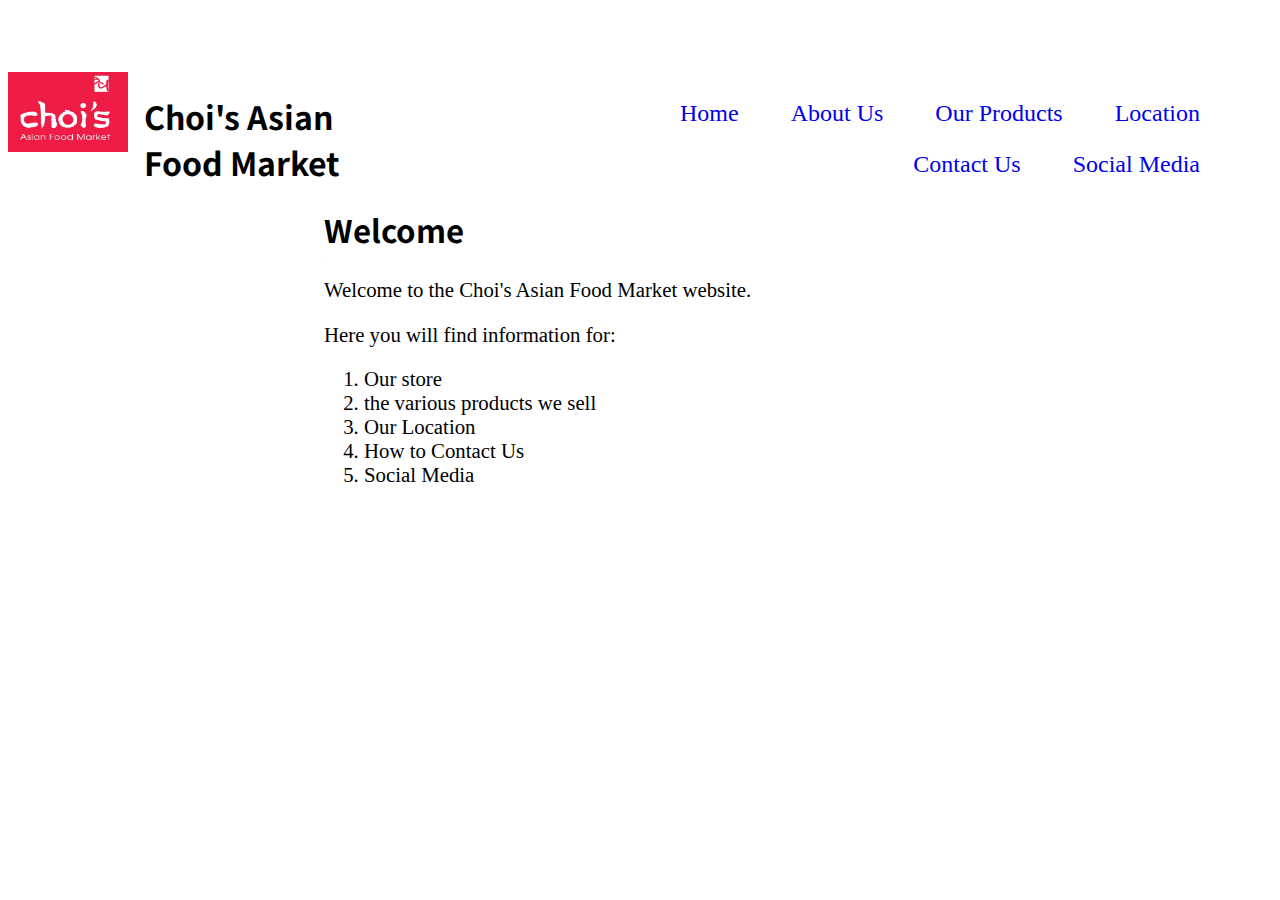
<file: index.html>
<!DOCTYPE html>
<!--
	Student Name: Joseph Choei
	File Name: index.html
-->
<html lang="en">
<head>
	<title>Home Page</title>
	<meta charset="utf-8">
	<link rel="stylesheet" href="css/styles.css">
</head>

<body>
	<header>
		<img src="images/logo.png" height="80" width="120">
		<h1>Choi's Asian Food Market</h1>
	</header>

	<nav>
		<ul>
			<li><a href="index.html">Home</a></li>
			<li><a href="about.html">About Us</a></li>
			<li><a href="products.html">Our Products</a></li>
			<li><a href="location.html">Location</a></li>
			<li><a href="contact.html">Contact Us</a></li>
			<li><a href="social.html">Social Media</a></li>
		</ul>
	</nav>

	<main>
		<h2>Welcome</h2>
		<p>Welcome to the Choi's Asian Food Market website.</p>
		<p>Here you will find information for: </p>
		<ol>
			<li>Our store</li>
			<li>the various products we sell</li>
			<li>Our Location</li>
			<li>How to Contact Us</li>
			<li>Social Media</li>
		</ol>
	</main>
	
</body>
</html>
</file>
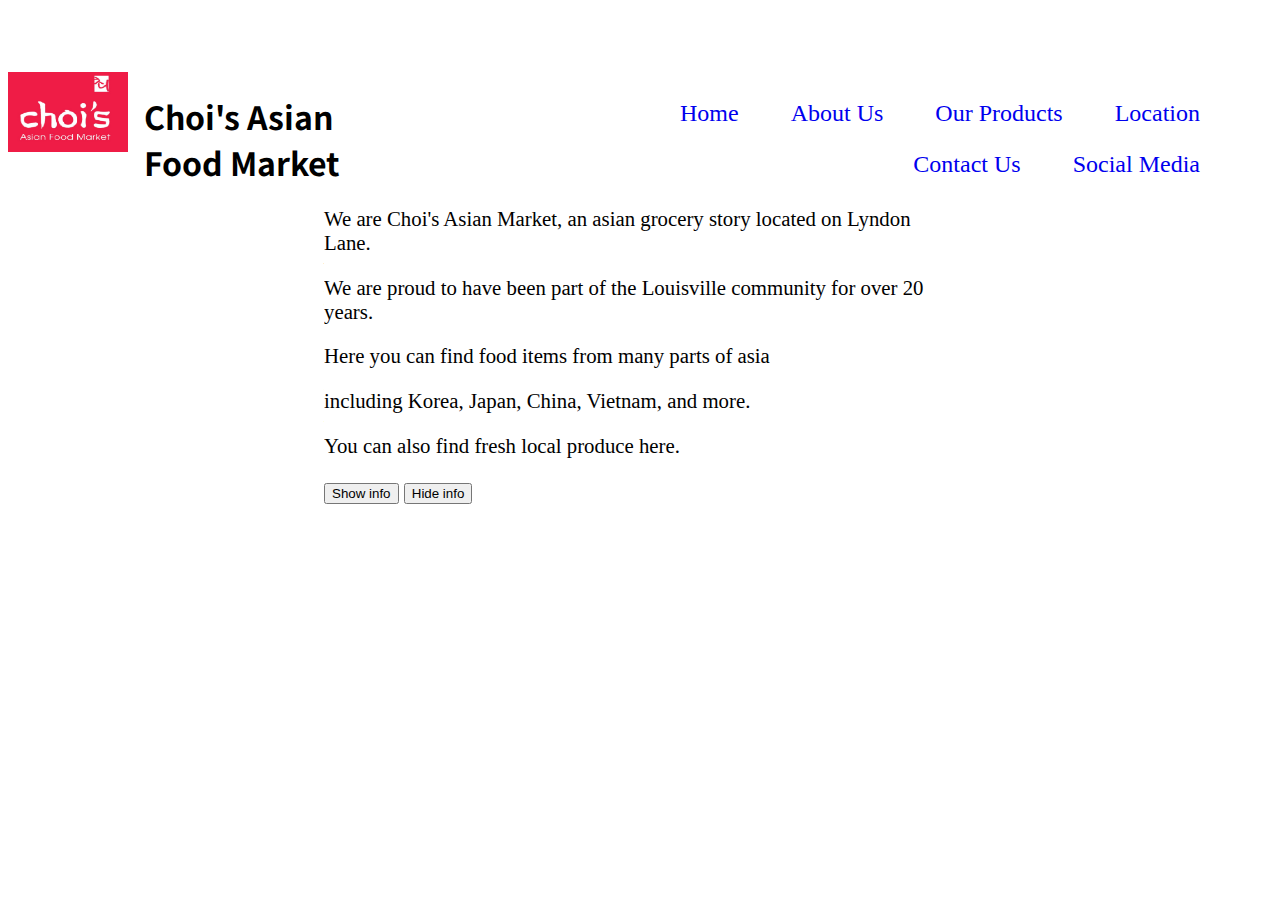
<file: about.html>
<!DOCTYPE html>
<!--
	Student Name: Joseph Choei
	File Name: about.html
-->
<html lang="en">
<head>
	<title>About Us</title>
	<script src="https://code.jquery.com/jquery-3.7.1.min.js"></script>
	<meta charset="utf-8">
	<link rel="stylesheet" href="css/styles.css">
</head>

<body>
	<header>
		<img src="images/logo.png" height="80" width="120">
		<h1>Choi's Asian Food Market</h1>
	</header>

	<nav>
		<ul>
			<li><a href="index.html">Home</a></li>
			<li><a href="about.html">About Us</a></li>
			<li><a href="products.html">Our Products</a></li>
			<li><a href="location.html">Location</a></li>
			<li><a href="contact.html">Contact Us</a></li>
			<li><a href="social.html">Social Media</a></li>
		</ul>
	</nav>

	<main>
		
		
		<div class="box" id="fadeText">
			<p>We are Choi's Asian Market, an asian grocery story located on Lyndon Lane.</p>
			<p>We are proud to have been part of the Louisville community for over 20 years.</p>
			<p>Here you can find food items from many parts of asia</p>
			<p>including Korea, Japan, China, Vietnam, and more.</p>
			<p>You can also find fresh local produce here.<p>
		</div>
		
		<div class="button-container">
				<button id="fadeInButton">Show info</button>
				<button id="fadeOutButton">Hide info</button>
		</div>
		</div>
		
		<script>
			$(document).ready(function() {
				$("#fadeInButton").click(function() {
					$("#fadeText").fadeIn(1000);
				});
				
				$("#fadeOutButton").click(function() {
					$("#fadeText").fadeOut(1000);
				});
			});
		</script>
				
	</main>

</body>
</html>
</file>
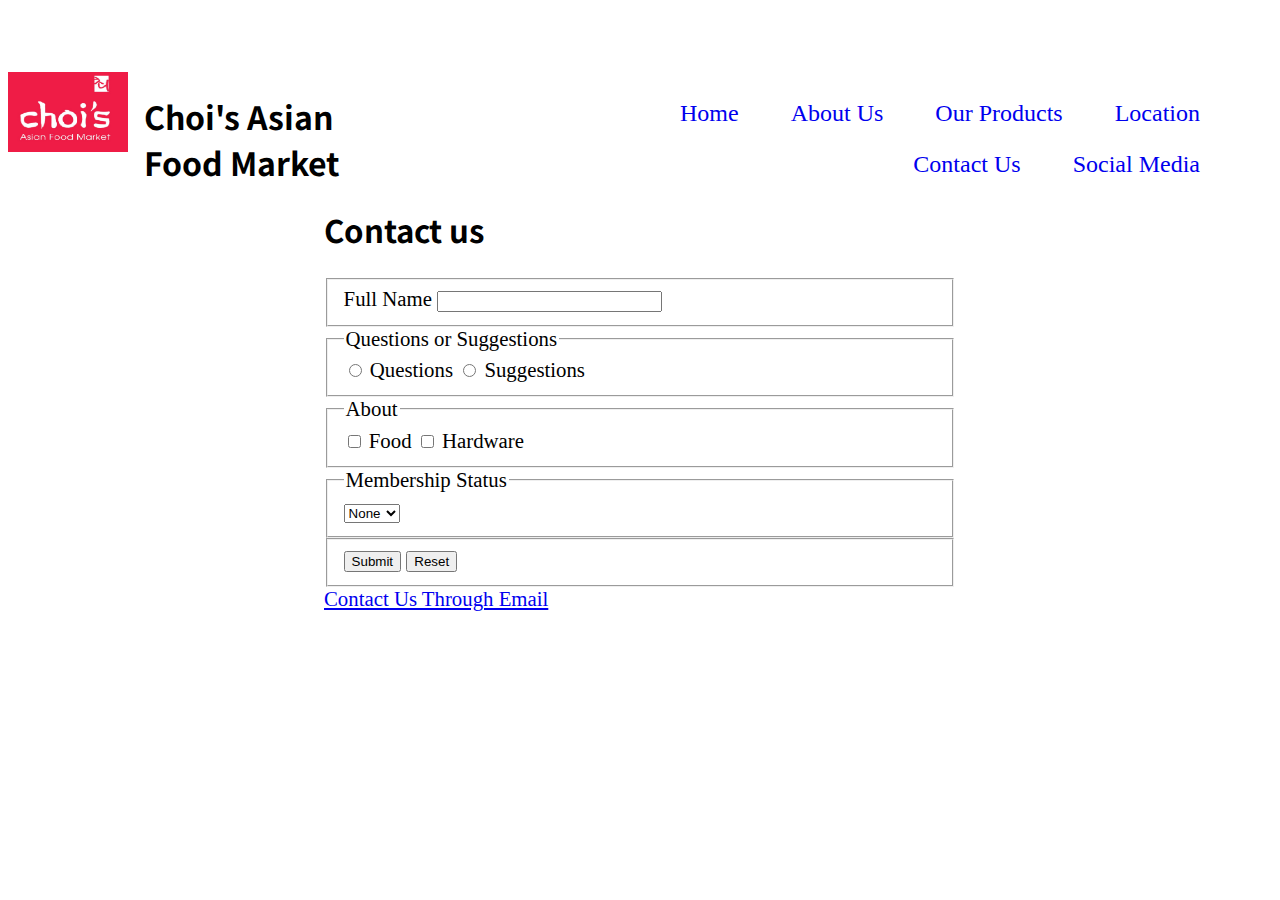
<file: contact.html>
<!DOCTYPE html>
<!--
	Student Name: Joseph Choei
	File Name: contact.html
-->
<html lang="en">
<head>
	<title>Contact Us</title>
	<meta charset="utf-8">
	<link rel="stylesheet" href="css/styles.css">
</head>

<body>
	<header>
		<img src="images/logo.png" height="80" width="120">
		<h1>Choi's Asian Food Market</h1>
	</header>

	<nav>
		<ul>
			<li><a href="index.html">Home</a></li>
			<li><a href="about.html">About Us</a></li>
			<li><a href="products.html">Our Products</a></li>
			<li><a href="location.html">Location</a></li>
			<li><a href="contact.html">Contact Us</a></li>
			<li><a href="social.html">Social Media</a></li>
		</ul>
	</nav>

	<main>
		<h2>Contact us</h2>
		<div id="form">
			<form>
				<fieldset>
					<label>Full Name
						<input name="fname" type="text" size="25">
					</label>
				</fieldset>
			
				<fieldset>
					<legend>Questions or Suggestions</legend>
					<input type="radio" id="questions" value="Questions" name="field">
					<label for="questions">Questions</label>
					<input type="radio" id="suggestions" value="Suggestion" name="field">
					<label for="suggestions">Suggestions</label>
				</fieldset>
			
				<fieldset>
					<legend>About</legend>
					<input type="checkbox" id="food" value="Food" name="field">
					<label for="food">Food</label>
					<input type="checkbox" id="hardware" value="Hardware" name="field">
					<label for="hardware">Hardware</label>
				</fieldset>
			
				<fieldset>
					<legend>Membership Status</legend>
					<select name="membership">
						<option>None</option>
						<option>Silver</option>
						<option>Gold</option>
					</select>
				</fieldset>
			
				<fieldset>
					<input type="submit" value="Submit">
					<input type="reset" value="Reset">
				</fieldset>
		
			</form>
		</div>
	
	<div id="email">
		<a href="mailto:chaejongho@hotmail.com">Contact Us Through Email</a>
	</div>
	


	</main>
</body>
</html>
</file>
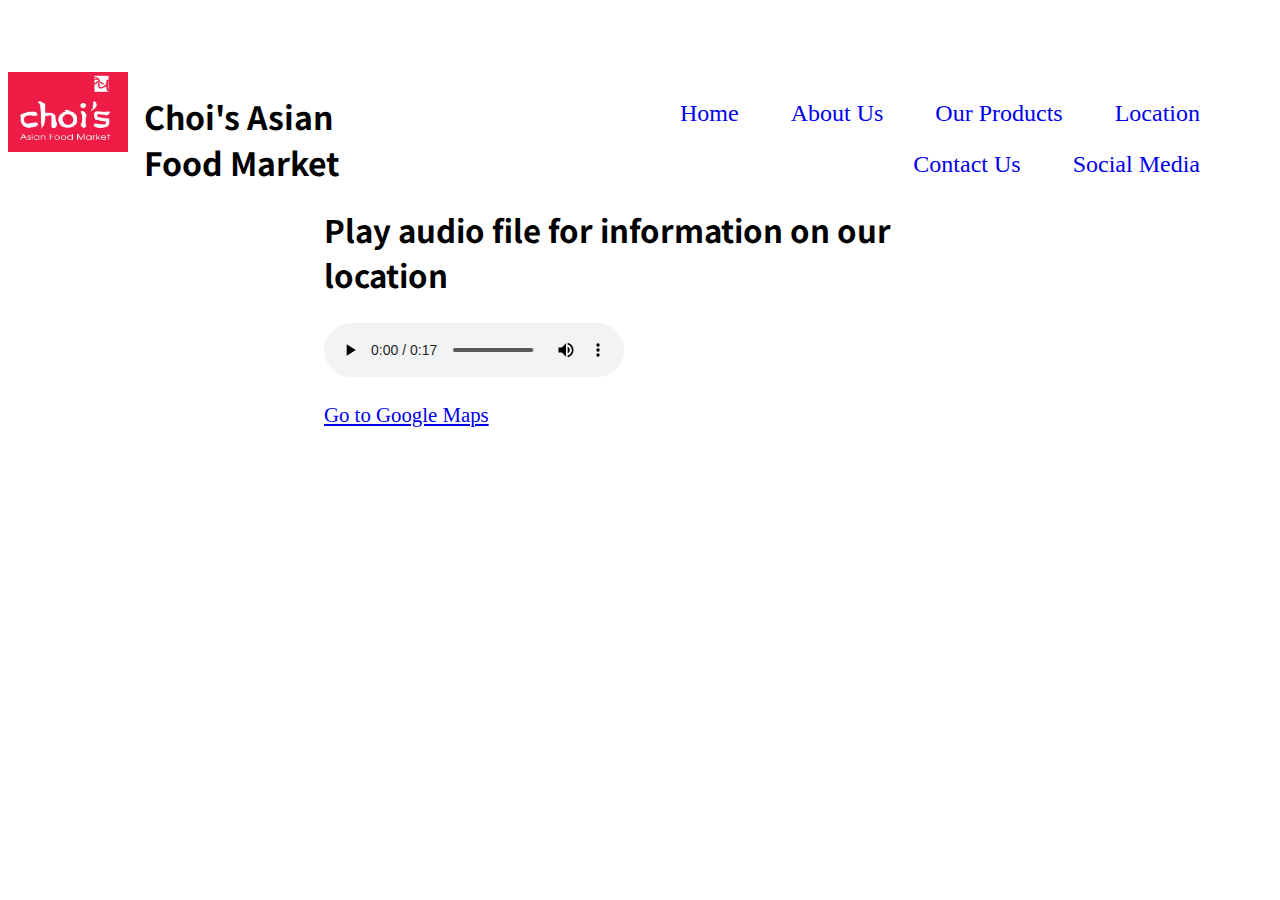
<file: location.html>
<!DOCTYPE html>
<!--
	Student Name: Joseph Choei
	File Name: location.html
-->
<html lang="en">
<head>
	<title>Location</title>
	<meta charset="utf-8">
	<link rel="stylesheet" href="css/styles.css">
</head>

<body>
	<header>
		<img src="images/logo.png" height="80" width="120">
		<h1>Choi's Asian Food Market</h1>
	</header>

	<nav>
		<ul>
			<li><a href="index.html">Home</a></li>
			<li><a href="about.html">About Us</a></li>
			<li><a href="products.html">Our Products</a></li>
			<li><a href="location.html">Location</a></li>
			<li><a href="contact.html">Contact Us</a></li>
			<li><a href="social.html">Social Media</a></li>
		</ul>
	</nav>

	<main>
		<h2>Play audio file for information on our location</h2>
		<audio controls>
			<source src="audio/location.mp3" type="audio/mp3">
			<p>Your browser does not support the audio element</p>
		</audio>
		<p>
			<a href="https://maps.app.goo.gl/7uPCB83DH8jzeeLSA" target="_blank">Go to Google Maps</a>
		</p>
		
	</main>

</body>
</html>
</file>
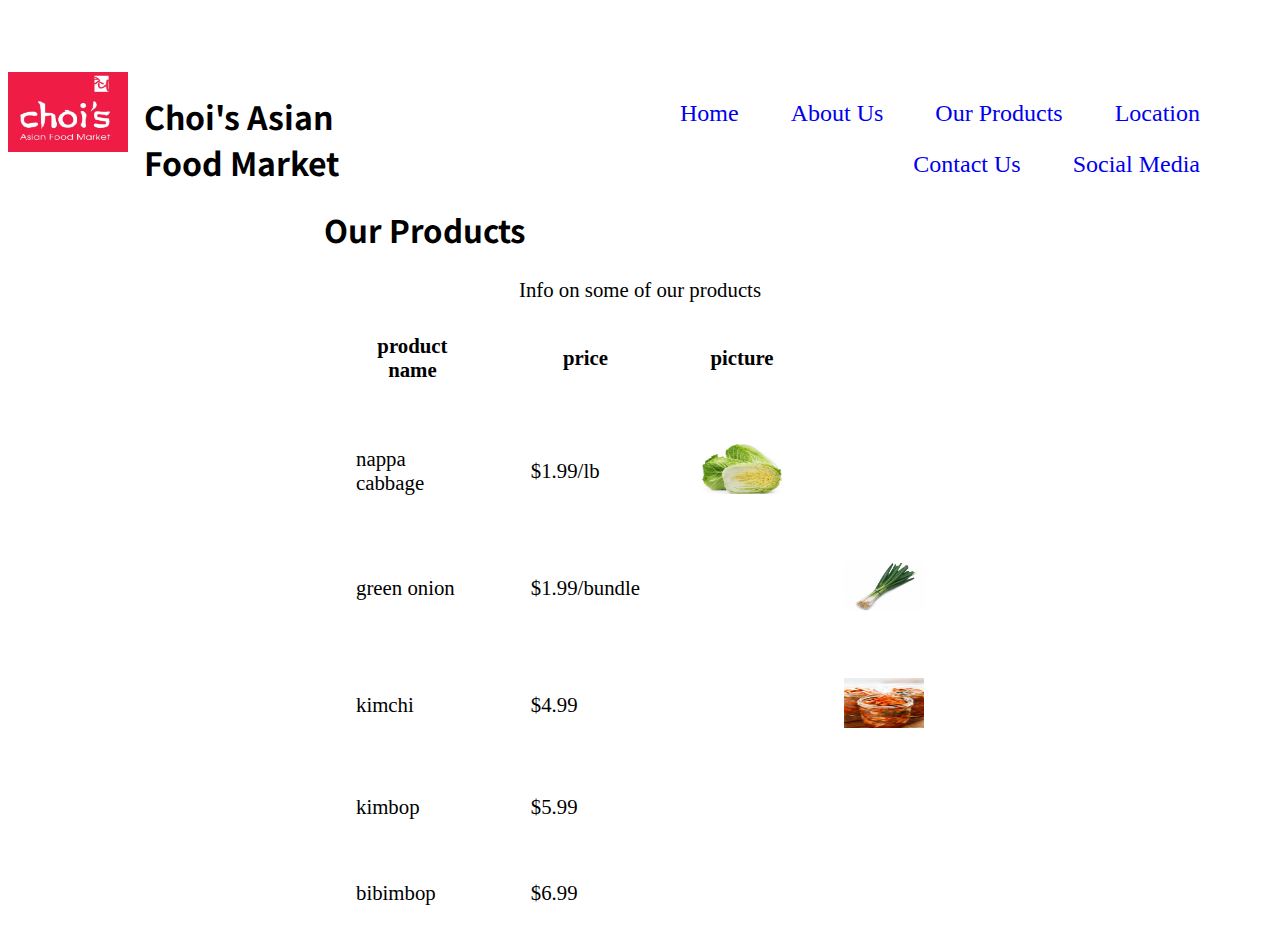
<file: products.html>
<!DOCTYPE html>
<!--
	Student Name: Joseph Choei
	File Name: products.html
-->
<html lang="en">
<head>
	<title>Our Products</title>
	<meta charset="utf-8">
	<link rel="stylesheet" href="css/styles.css">
</head>

<body>
	<header>
		<img src="images/logo.png" height="80" width="120">
		<h1>Choi's Asian Food Market</h1>
	</header>

	<nav>
		<ul>
			<li><a href="index.html">Home</a></li>
			<li><a href="about.html">About Us</a></li>
			<li><a href="products.html">Our Products</a></li>
			<li><a href="location.html">Location</a></li>
			<li><a href="contact.html">Contact Us</a></li>
			<li><a href="social.html">Social Media</a></li>
		</ul>
	</nav>

	<main>
		<h2>Our Products</h2>
		<table>
			<caption>Info on some of our products</caption>
			<tr>
				<th>product name</th>
				<th>price</th>
				<th>picture</th>
			</tr>
		
			<tr>
				<td>nappa cabbage</td>
				<td>$1.99/lb</td>
				<td><img src="images/cabbage.png" height="50" width="80"></td>
			</tr>
		
			<tr>
				<td>green onion</td>
				<td>$1.99/bundle</td>
				<td><td><img src="images/greenonion.png" height="50" width="80"></td></td>
			</tr>
		
			<tr>
				<td>kimchi</td>
				<td>$4.99</td>
				<td><td><img src="images/kimchi.png" height="50" width="80"></td></td>
			</tr>
		
			<tr>
				<td>kimbop</td>
				<td>$5.99</td>
				<td></td>
			</tr>
		
			<tr>
				<td>bibimbop</td>
				<td>$6.99</td>
				<td></td>
			</tr>
		</table>
	</main>
</body>
</html>
</file>
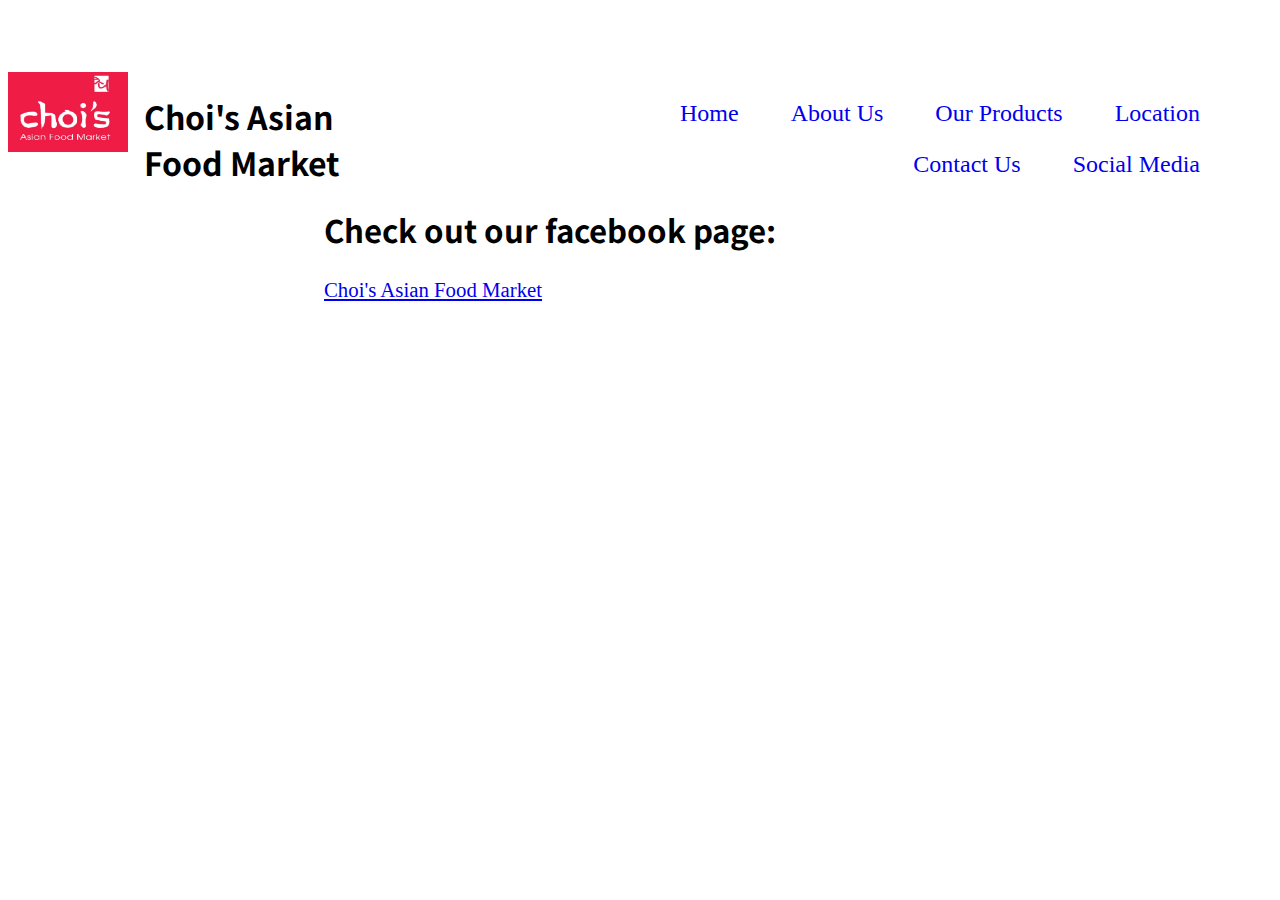
<file: social.html>
<!DOCTYPE html>
<!--
	Student Name: Joseph Choei
	File Name: social.html
-->
<html lang="en">
<head>
	<title>Social Media</title>
	<meta charset="utf-8">
	<link rel="stylesheet" href="css/styles.css">
</head>

<body>
	<header>
		<img src="images/logo.png" height="80" width="120">
		<h1>Choi's Asian Food Market</h1>
	</header>

	<nav>
		<ul>
			<li><a href="index.html">Home</a></li>
			<li><a href="about.html">About Us</a></li>
			<li><a href="products.html">Our Products</a></li>
			<li><a href="location.html">Location</a></li>
			<li><a href="contact.html">Contact Us</a></li>
			<li><a href="social.html">Social Media</a></li>
		</ul>
	</nav>

	<main>
		<h2>Check out our facebook page: </h2>
		<p>
			<a href="https://www.facebook.com/ChoisAsianFoodMarket/" target="_blank">Choi's Asian Food Market</a>
		</p>
	</main>
</body>
</html>
</file>
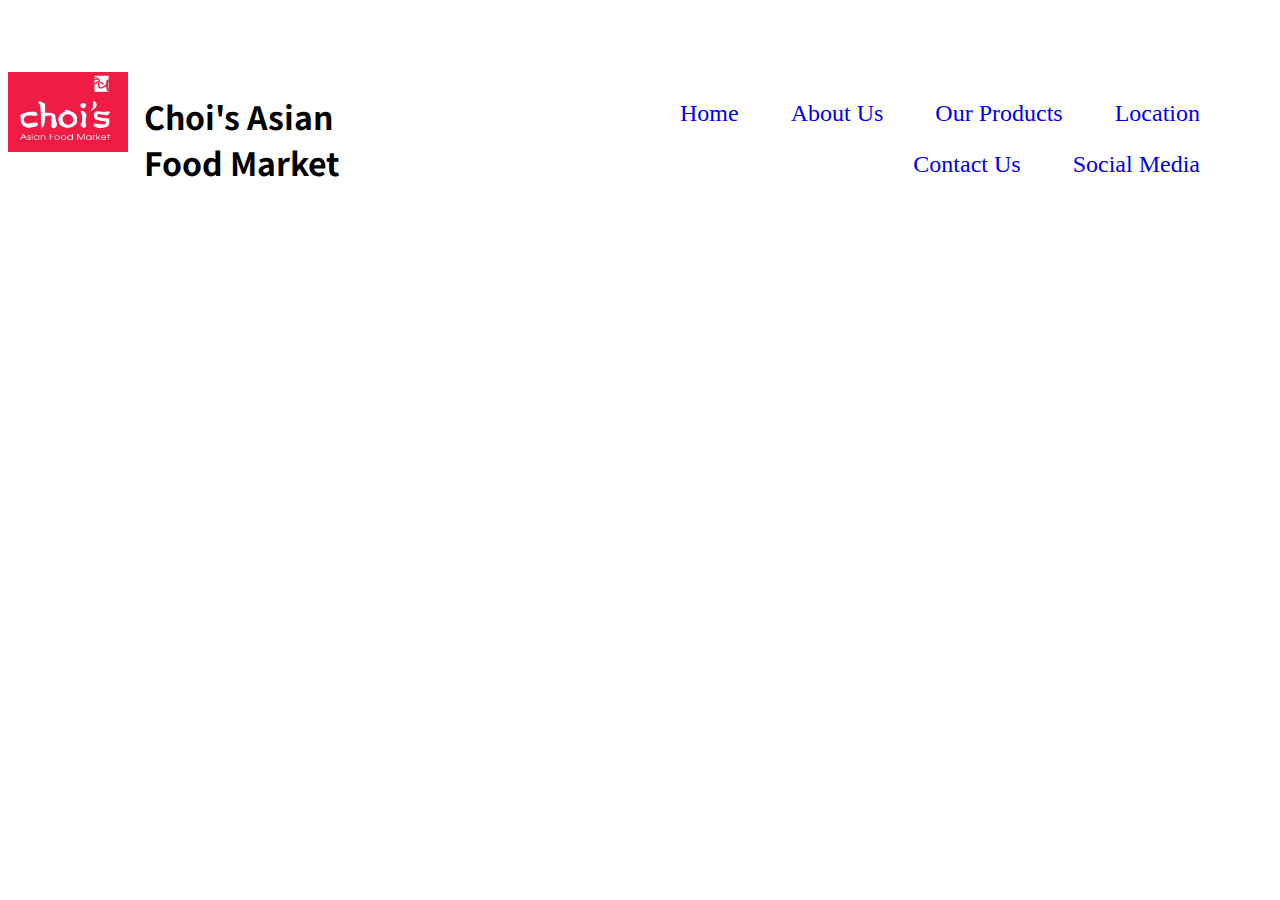
<file: template.html>
<!DOCTYPE html>
<!--
	Student Name: Joseph Choei
	File Name: template.html
-->
<html lang="en">
<head>
	<title>template</title>
	<meta charset="utf-8">
	<link rel="stylesheet" href="css/styles.css">
</head>

<body>
	<header>
		<img src="images/logo.png" height="80" width="120">
		<h1>Choi's Asian Food Market</h1>
	</header>

	<nav>
		<ul>
			<li><a href="index.html">Home</a></li>
			<li><a href="about.html">About Us</a></li>
			<li><a href="products.html">Our Products</a></li>
			<li><a href="location.html">Location</a></li>
			<li><a href="contact.html">Contact Us</a></li>
			<li><a href="social.html">Social Media</a></li>
		</ul>
	</nav>

	<main>
	</main>

</body>
</html>
</file>
<file: css/styles.css>
/*
Student Name: Joseph Choei
File Name: styles.css
*/

/* Style rules for body */

@import url('https://fonts.googleapis.com/css2?family=Noto+Sans+KR:wght@100..900&display=swap');
h1, h2 {
	font-family: "Noto Sans KR", sans-serif;
}

body {
	background-color: 
}

header {
	width: 30%;
	float: left;
	margin-top: 4em;
}

header img {
	float: left;
	padding-right: 1em;
}
	
nav {
	width: 55%;
	float:right;
	margin: 5em 3em 0 0;
}

nav ul {
	list-style-type: none;
	margin: 0;
	text-align: right;
}

nav li {
	display: inline-block;
	font-size: 1.5em;
}

nav li a {
	display: block;
	text-align: center;
	padding: 0.5em 1em;
	text-decoration: none;
}

main {
	font-size:1.3em;
	clear: left;
	display: block;

	width: 50%;
	margin: 12px auto auto;
}

table {
	width: 100;
}

th, td {
	padding: 30px;
}

/* Media Query for mobile viewport */
@media all and (max-width: 480px) {
	body {
		background-color: #DC143C;
		color: #fff;
	}
	
}
</file>
